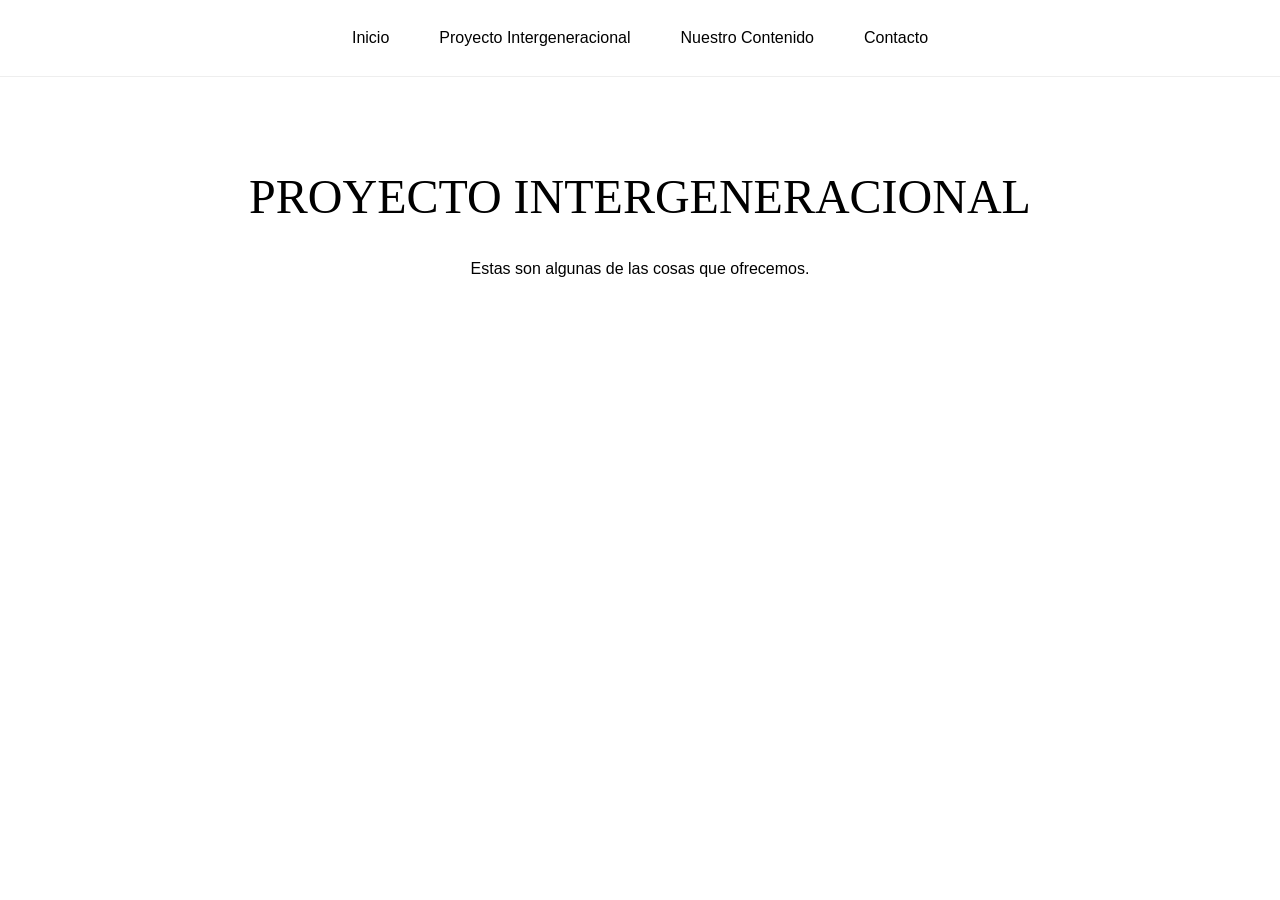
<file: clubs.html>
<!DOCTYPE html>
<html lang="es">
<head>
    <meta charset="UTF-8">
    <meta name="viewport" content="width=device-width, initial-scale=1.0">
    <title>Proyecto Intergeneracional - Conectadxs</title>
    <link rel="stylesheet" href="style.css">
</head>
<body>
    <!-- Encabezado / Menú -->
    <header>
        <nav>
            <ul>
                <li><a href="index.html">Inicio</a></li>
                <li><a href="proyecto.html">Proyecto Intergeneracional</a></li>
                <li><a href="contenido.html">Nuestro Contenido</a></li>
                <li><a href="contacto.html">Contacto</a></li>
            </ul>
        </nav>
    </header>

    <!-- Contenido Principal -->
    <main>
        <h1>PROYECTO INTERGENERACIONAL</h1>
        <p>Estas son algunas de las cosas que ofrecemos.</p>
    </main>
</body>
</html>
</file>
<file: style.css>
/* ============================================
   VARIABLES CSS
   ============================================ */
:root {
    --color-primary: #2E86C1;
    --color-primary-dark: #1e6ba8;
    --color-text: #000;
    --color-bg-light: #f0f0f0;
    --color-border: #eee;
    --color-white: #fff;
    --spacing-xs: 10px;
    --spacing-sm: 15px;
    --spacing-md: 20px;
    --spacing-lg: 30px;
    --spacing-xl: 40px;
    --spacing-xxl: 50px;
    --spacing-contacto: 100px 80px;
    --border-radius: 4px;
    --transition-base: 0.3s ease;
    --font-size-base: 16px;
    --font-size-small: 12px;
    --font-size-large: 48px;
    --max-width: 1200px;
}

/* ============================================
   RESET & BASE
   ============================================ */
* {
    box-sizing: border-box;
}

body {
    margin: 0;
    font-family: Arial, Helvetica, sans-serif;
    color: var(--color-text);
    line-height: 1.6;
}

/* ============================================
   HEADER & NAVIGATION
   ============================================ */
header {
    border-bottom: 1px solid var(--color-border);
    padding: var(--spacing-md) var(--spacing-xl);
}

nav {
    display: flex;
    align-items: center;
    gap: var(--spacing-lg);
}

nav .logo {
    display: flex;
    align-items: center;
    padding: 0;
    text-decoration: none;
    min-width: 200px;
    min-height: 50px;
}

nav .logo img {
    max-height: 50px;
    max-width: 200px;
    height: auto;
    width: auto;
    display: block !important;
    visibility: visible !important;
    opacity: 1 !important;
    object-fit: contain;
    background: transparent;
}

nav ul {
    list-style: none;
    margin: 0;
    padding: 0;
    display: flex;
    justify-content: center;
    gap: var(--spacing-lg);
    flex-wrap: wrap;
    flex: 1;
}


nav a {
    text-decoration: none;
    color: var(--color-text);
    font-weight: 500;
    transition: all var(--transition-base);
    padding: 5px var(--spacing-xs);
    border-radius: var(--border-radius);
    display: inline-block;
}

nav a:hover,
nav a:focus {
    color: var(--color-primary);
    background-color: var(--color-bg-light);
    outline: 0;
}

nav .logo:hover,
nav .logo:focus {
    background-color: transparent;
}

nav .logo:focus {
    outline: 2px solid var(--color-primary);
    outline-offset: 2px;
}

nav a[aria-current="page"] {
    color: var(--color-primary);
    font-weight: bold;
}

/* ============================================
   MAIN CONTENT
   ============================================ */
main {
    min-height: calc(100vh - 200px);
    padding: var(--spacing-xxl) var(--spacing-xl);
    max-width: var(--max-width);
    margin: 0 auto;
    text-align: center;
}

h1 {
    color: var(--color-text);
    margin-bottom: var(--spacing-md);
    font-size: var(--font-size-large);
    font-weight: normal;
    font-family: 'Covered By Your Grace', cursive;
}

main .descripcion {
    margin-top: var(--spacing-xxl);
    max-width: 600px;
    margin-left: auto;
    margin-right: auto;
}

.texto-izquierda {
    max-width: 400px;
    text-align: left;
    margin-left: 0;
    margin-right: auto;
    margin-top: 150px;
    display: block;
}

.video-container {
    width: 100%;
    padding: var(--spacing-lg) 0;
    margin: var(--spacing-lg) 0;
}

.video-full-width {
    width: 100%;
    max-width: 800px;
    height: 450px;
    display: block;
    border: none;
    margin: 0 auto;
}

.contacto {
    text-align: center;
    padding: var(--spacing-contacto);
}

.contacto h1 {
    text-align: center;
    margin-bottom: var(--spacing-lg);
}

.contacto p {
    font-size: var(--font-size-base);
    margin: var(--spacing-xs) 0;
}

/* ============================================
   BUTTONS
   ============================================ */
button {
    padding: var(--spacing-xs) var(--spacing-md);
    font-size: var(--font-size-base);
    cursor: pointer;
    background-color: var(--color-primary);
    color: var(--color-white);
    border: none;
    border-radius: var(--border-radius);
    transition: background-color var(--transition-base);
}

button:hover {
    background-color: var(--color-primary-dark);
}

button:focus {
    outline: 2px solid var(--color-primary);
    outline-offset: 2px;
}

/* ============================================
   FOOTER
   ============================================ */
.footer {
    border-top: 1px solid var(--color-border);
    padding: var(--spacing-lg) var(--spacing-xl);
    font-size: var(--font-size-small);
    text-align: center;
}

.footer-links {
    margin-top: var(--spacing-xs);
}

.footer-links a {
    margin-right: var(--spacing-sm);
    text-decoration: none;
    color: var(--color-text);
    transition: color var(--transition-base);
}

.footer-links a:hover,
.footer-links a:focus {
    color: var(--color-primary);
    text-decoration: underline;
    outline: 0;
}

/* ============================================
   LINKS
   ============================================ */
a[href^="mailto:"] {
    color: var(--color-primary);
    text-decoration: none;
}

a[href^="mailto:"]:hover,
a[href^="mailto:"]:focus {
    text-decoration: underline;
    outline: 1px solid var(--color-primary);
    outline-offset: 2px;
}


/* ============================================
   RESPONSIVE DESIGN
   ============================================ */
@media (max-width: 768px) {
    :root {
        --spacing-xl: 20px;
        --spacing-xxl: 30px;
        --font-size-large: 36px;
        --spacing-contacto: 50px 20px;
    }

    header {
        padding: var(--spacing-sm) var(--spacing-md);
    }

    nav {
        flex-direction: column;
        gap: var(--spacing-md);
    }

    nav .logo {
        align-self: flex-start;
    }

    nav .logo img {
        max-height: 40px;
    }

    nav ul {
        gap: var(--spacing-sm);
        flex-direction: column;
        align-items: center;
        width: 100%;
    }

    main {
        padding: var(--spacing-lg) var(--spacing-md);
    }

    .contacto {
        text-align: center; 
        padding: var(--spacing-contacto);
    }

    .footer {
        padding: var(--spacing-md);
    }

    .footer-links {
        display: flex;
        flex-direction: column;
        gap: var(--spacing-xs);
    }

    .footer-links a {
        margin-right: 0;
    }
}

@media (prefers-reduced-motion: reduce) {
    *,
    *::before,
    *::after {
        animation-duration: 0.01ms !important;
        animation-iteration-count: 1 !important;
        transition-duration: 0.01ms !important;
    }
}

.instagram-videos {
    display: flex;
    justify-content: center;
    gap: 2rem;
    flex-wrap: wrap;
}

.instagram-small {
    max-width: 320px;
    width: 100%;
}

.contenido-instagram {
    margin-top: 70rem;
}
/* ============================================
   GALERÍA DE IMÁGENES
   ============================================ */
   .galeria-imagenes {
    display: grid;
    grid-template-columns: repeat(auto-fill, minmax(250px, 1fr)); /* ahora cada imagen mínima 200px */
    gap: 15px; /* un poco más de espacio entre imágenes */
    margin: 30px 0; /* separación arriba y abajo */
}

.galeria-imagenes img {
    width: 100%;       /* se ajusta al contenedor de la cuadrícula */
    height: auto;      /* mantiene proporción */
    object-fit: cover; /* recorta si hace falta */
    border-radius: 8px; /* esquinas redondeadas */
    cursor: pointer;    /* opcional, efecto clicable */
    transition: transform 0.3s; /* efecto al pasar el ratón */
}

.galeria-imagenes img:hover {
    transform: scale(1.05); /* ligero zoom al pasar el ratón */
}

/* Separación correcta antes del contenido de Instagram */
.contenido-instagram {
    margin-top: 3rem; /* separación decente entre galería y sección de Instagram */
}

/* ============================================
   INSTAGRAM
   ============================================ */
.instagram-videos {
    display: flex;
    justify-content: center;
    gap: 2rem;
    flex-wrap: wrap;
}

.instagram-small {
    max-width: 320px;
    width: 100%;
}

.texto-imagen {
    display: flex;
    align-items: center;  /* centra verticalmente el texto con las imágenes */
    gap: 20px;            /* espacio entre texto e imágenes */
    flex-wrap: wrap;      /* permite que se acomoden en móviles */
}

.texto-centrado {
    text-align: center;  /* centra el texto */
    max-width: 800px;    /* opcional: limita el ancho del párrafo */
    margin: 0 auto 50px auto; /* centrado y espacio debajo */
}

.galeria-horizontal {
    display: flex;           /* pone las imágenes en fila */
    justify-content: center; /* centra toda la fila */
    gap: 20px;               /* espacio entre imágenes */
    flex-wrap: wrap;         /* si la pantalla es pequeña, se bajan a otra fila */
}

.imagen-rotada {
    width: 200px;           
    transform: rotate(-5deg); /* ligera rotación */
    border-radius: 8px;     
    transition: transform 0.3s;
}

.imagen-rotada:hover {
    transform: rotate(-5deg) scale(1.05); /* efecto hover */
}
.imagen-rotada-peque {
    width: 150px;             /* tamaño pequeño */
    transform: rotate(-5deg); /* ligera rotación */
    border-radius: 8px;       /* opcional, esquinas redondeadas */
    margin-top: 15px;         /* espacio entre texto e imagen */
    display: block;           /* para que se coloque debajo del párrafo */
}
.contacto-container {
    display: flex;              /* pone texto e imagen en fila */
    align-items: center;        /* centra verticalmente */
    justify-content: space-between; /* espacio entre texto e imagen */
    gap: 20px;                  /* separación entre columnas */
    flex-wrap: wrap;            /* se adapta en móviles */
    margin-top: 20px;           /* espacio desde el título */
}

.contacto-texto {
    flex: 1;                     /* ocupa todo el espacio disponible para texto */
    min-width: 250px;            /* evita que se comprima demasiado en móvil */
    text-align: center;            /* texto alineado a la izquierda */
}

.contacto-imagen {
    flex: 0 0 auto;              /* tamaño automático según la imagen */
}

.contacto h1 {
    text-align: center;   /* alinea el título a la izquierda */
    margin-bottom: 20px; /* espacio debajo del título */
}
/* Opcional: reduce el margen de los párrafos solo dentro de contacto-container */
.contacto-container .contacto-texto p {
    margin: 5px 0;
}

.imagen-rotada-peque {
    width: 200px;                /* tamaño pequeño */
    transform: rotate(-5deg);    /* ligera rotación */
    border-radius: 8px;          /* esquinas redondeadas */
}
</file>
